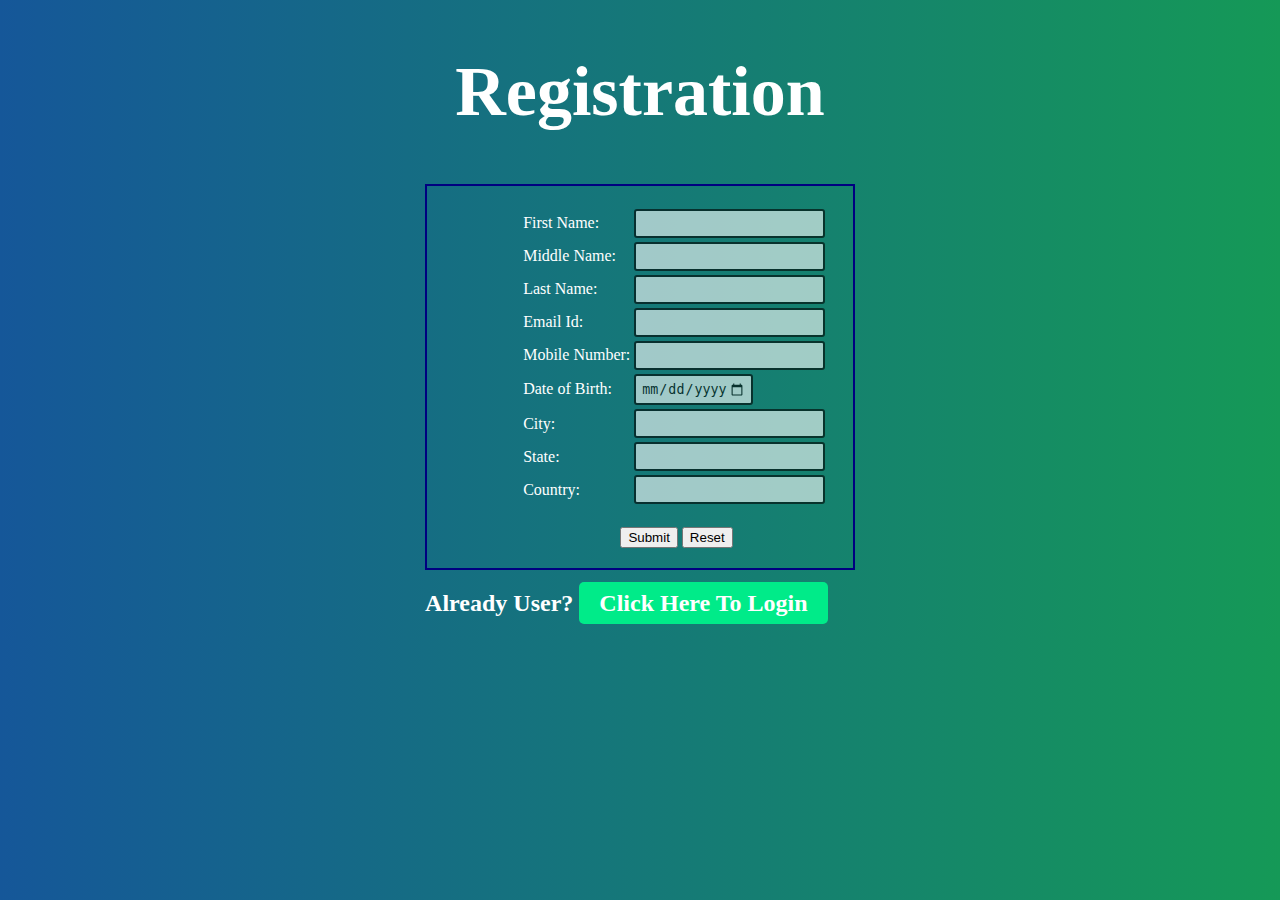
<file: src/main/webapp/index.html>
<!DOCTYPE html>
<html>
    <head>
        <title>Start Page</title>
        <meta http-equiv="Content-Type" content="text/html; charset=UTF-8">
        <link rel="stylesheet" href="CSS/index.css"/>
        <script src="JS/index.js" charset="UTF-8" type="text/javascript"></script>
    </head>
    <body>
    <h1 class="center">Registration </h1>
    <form action ="RegisterServlet" method="post" id="myform" name="myForm" onsubmit = "return(validate());" > 
       <div class="container">
           <div id="box">
			<table>
                                <tr>         
				<td>First Name:</td>	
				<td><input type="text" name="First_Name" class="in"></td>
				</tr>

				<tr>
				<td>Middle Name:</td> 
				<td><input type="text" name="Middle_Name" class="in"></td>
				</tr>

				<tr>
				<td>Last Name:</td>	
				<td><input type="text" name="Last_Name" class="in"></td>
				</tr>

				<tr>
				<td>Email Id:</td>
				<td><input type="email" name="Email_ID" class="in"></td>	
				</tr>

				<tr>
				<td>Mobile Number:</td>
				<td><input type="number" name="Mobile_Number" class="in"></td>	
				</tr>

				<tr>
				<td>Date of Birth:</td>	
				<td><input type="date" min="1960-01-01" max="2002-12-31" name="Birth_Date" class="in"></td>
				</tr>

				<tr>
				<td>City:</td>
				<td><input type="text" name="City_Name" class="in"></td>		
				</tr>

				<tr>
				<td>State:</td>	
				<td><input type="text" name="State_Name" class="in"></td>
				</tr>

				<tr>
				<td>Country:</td>
				<td><input type="text" name="Country_Name" class="in"></td>
				</tr>

			
		</table>
			<div id="submit" class="center" class="clickme default">
			<input type="submit" name="register">
			<input type="reset">
			</div>
           </div>

            <h2>Already User? <a href="Login.html" class="clickme success">Click Here To Login</a></h2>
                
			

	</form>
	</div> 
               
    </body>
</html>
</file>
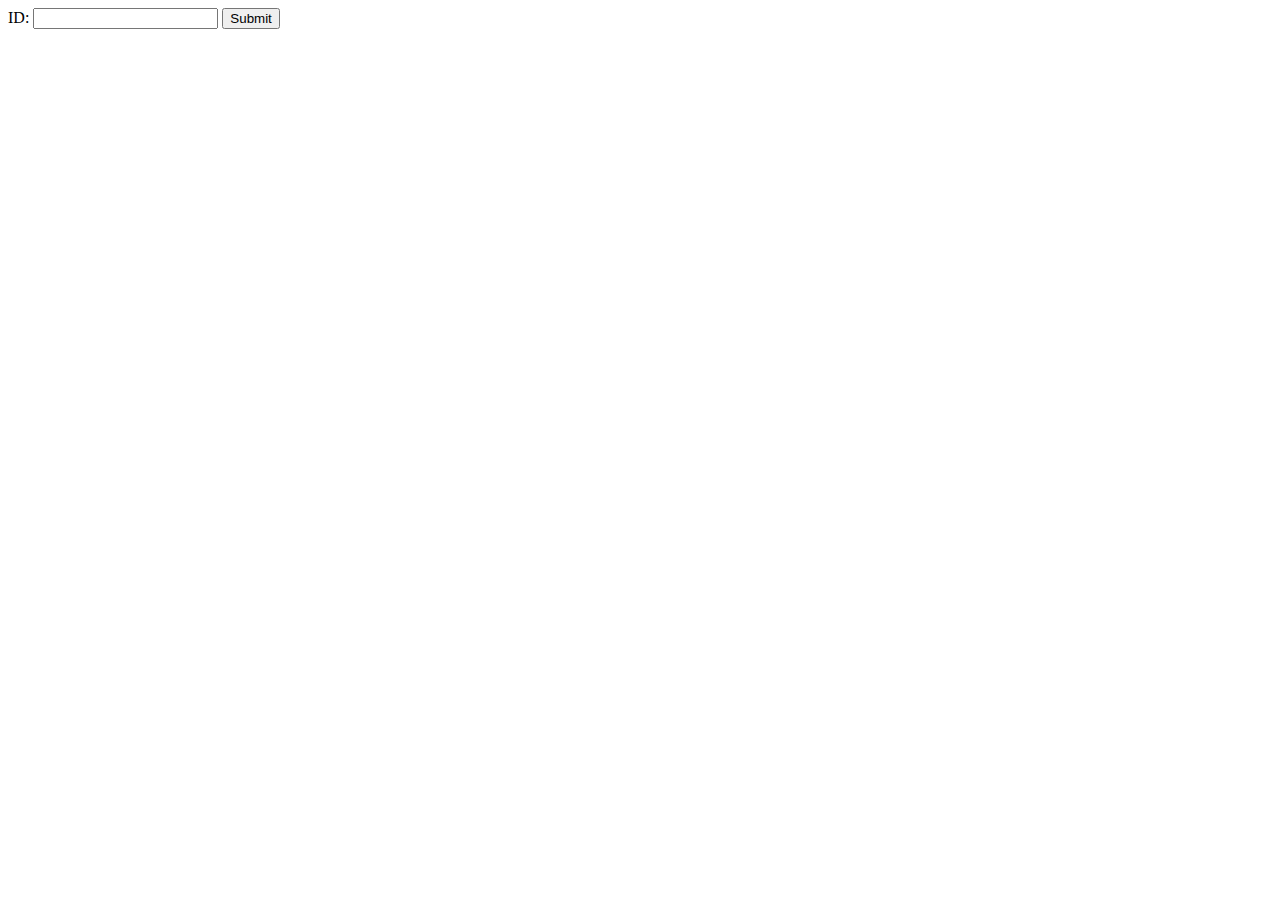
<file: src/main/webapp/abc.html>
<!DOCTYPE html>
<!--
To change this license header, choose License Headers in Project Properties.
To change this template file, choose Tools | Templates
and open the template in the editor.
-->
<html>
    <head>
        <title>Profile</title>
        <meta charset="UTF-8">
        <meta name="viewport" content="width=device-width, initial-scale=1.0">
    </head>
    <body>
        <div>
            <form action="Profile" method="post">
                ID: <input type="text" name="id">
               
                <input type="submit" name="submit">   
                
            </form>
        </div>
    </body>
</html>
</file>
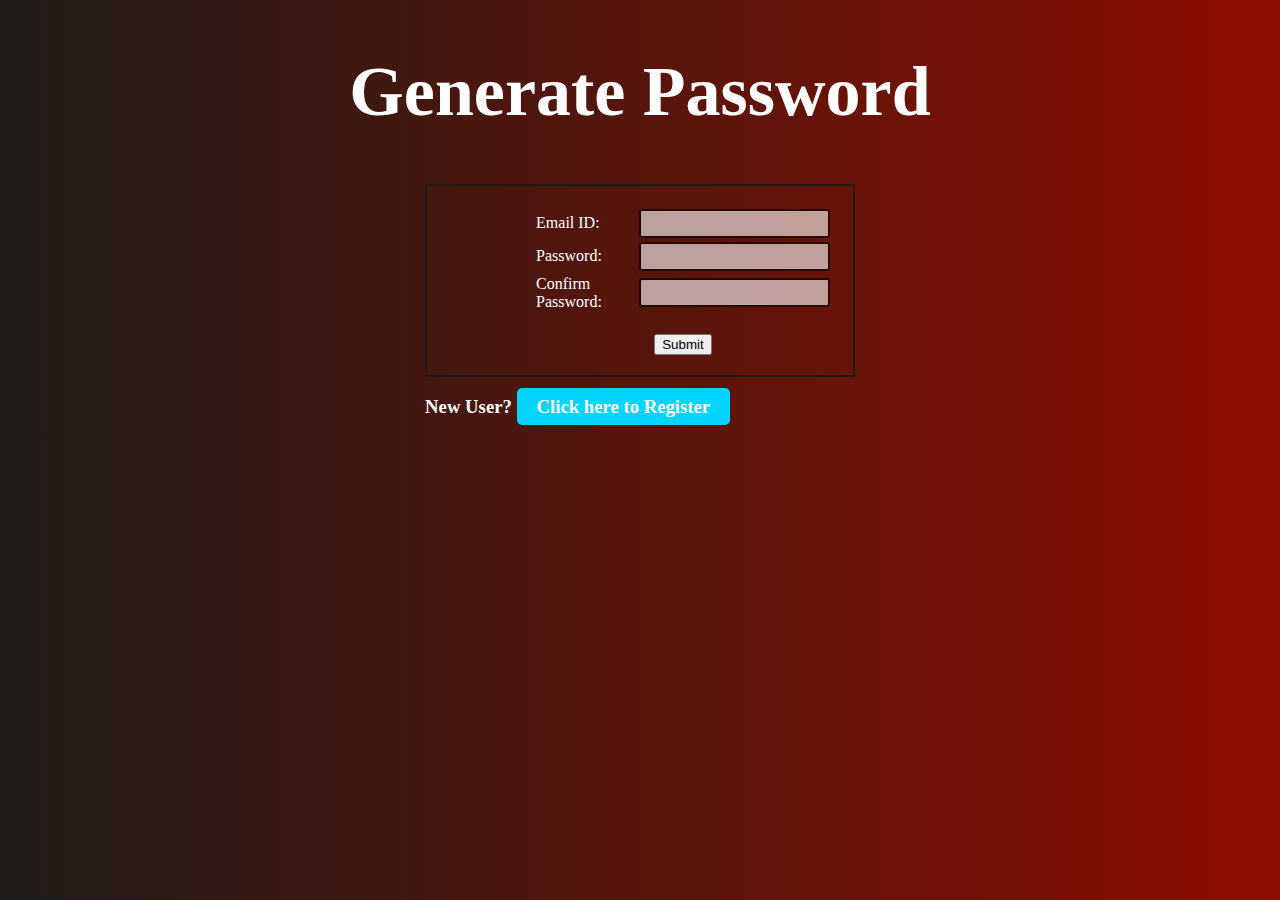
<file: src/main/webapp/FirstLogin.html>
<!DOCTYPE html>
<!--
To change this license header, choose License Headers in Project Properties.
To change this template file, choose Tools | Templates
and open the template in the editor.
-->
<html>
    <head>
        <title>GeneratePassword</title>
        <meta charset="UTF-8">
        <meta name="viewport" content="width=device-width, initial-scale=1.0">
        <link rel="stylesheet" href="CSS/FirstLogin.css"/>
        <script src="JS/FirstLogin.js" charset="UTF-8" type="text/javascript"></script>
    </head>
    <body>
       <h1 class="center">Generate Password</h1>
	     <div class="container">
		<form action="FirstLogin" method="post" id="myform1" name="myForm1" onsubmit = "return(validateform());" >
                    <div id="box">
			<table>
			<tr>
				<td>Email ID: </td>
				<td><input type="email" name="email" class="in"></td>
			</tr>

			<tr>
				<td>Password: </td>
				<td><input type="password" name="password" class="in"></td>
			</tr>
                        <tr>
				<td>Confirm Password: </td>
				<td><input type="password" name="password2" class="in"></td>
			</tr>
		</table>
		<div id="submit" class="center" class="clickme default">
			<input type="submit" name="insert">
		</div>
		</div>
		</form>

		<div>
			<h3>New User? <a href="index.html" class="clickme info">Click here to Register</a></h3>
		</div>

	</div>
    </body>
</html>
</file>
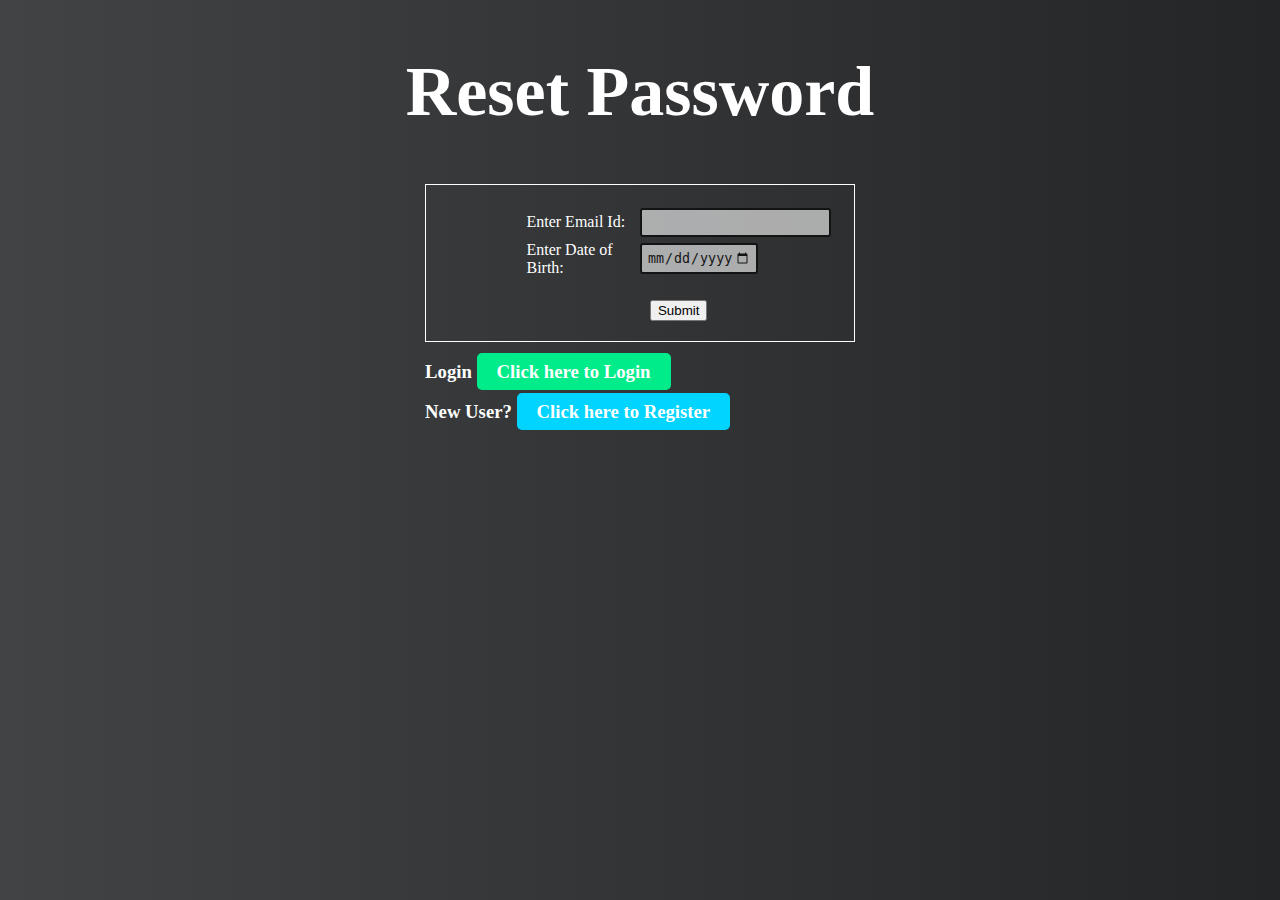
<file: src/main/webapp/ForgotPass.html>
<!DOCTYPE html>
<!--
To change this license header, choose License Headers in Project Properties.
To change this template file, choose Tools | Templates
and open the template in the editor.
-->
<html>
    <head>
        <title>Forgot Password</title>
        <meta charset="UTF-8">
        <meta name="viewport" content="width=device-width, initial-scale=1.0">
        <link rel="stylesheet" href="CSS/ForgotPass.css"/>
    </head>
    <body>
     	<h1 class="center">Reset Password</h1>
	<div class="container">
	<form action="ForgotPass" method="post">
            <div id="box">
		<table>
			<tr>
				<td>Enter Email Id:</td>
				<td><input type="email" name="Email" class="in"></td>
			</tr>
                        <tr>
                            <td>Enter Date of Birth:</td>
                            <td><input type="date" min="1960-01-01" max="2002-12-31" name="Birth_Date" class="in"></td>
                        </tr>
		</table>
		<div id="submit" class="center" class="clickme default"><input type="submit" name="submit" ></div>
		</div>
	</form>

	<div>
		<h3 >Login <a href="Login.html" class="clickme success">Click here to Login</a></h3>
		<h3>New User? <a href="index.html" class="clickme info">Click here to Register</a></h3>
	</div>
	</div>
    </body>
</html>
</file>
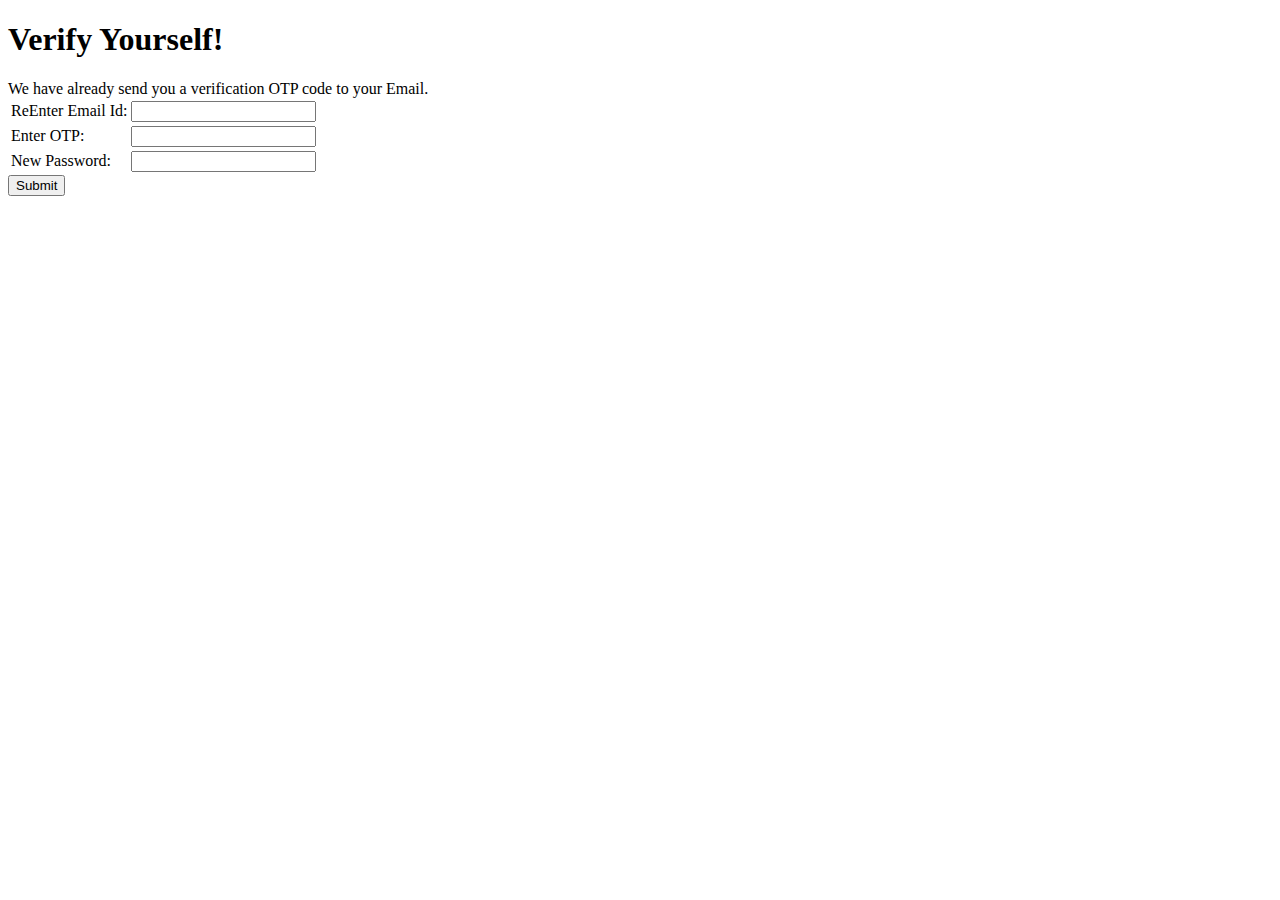
<file: src/main/webapp/ForgotPassOTP.html>
<!DOCTYPE html>
<!--
To change this license header, choose License Headers in Project Properties.
To change this template file, choose Tools | Templates
and open the template in the editor.
-->
<html>
    <head>
        <title>ForgotPassOTP</title>
        <meta charset="UTF-8">
        <meta name="viewport" content="width=device-width, initial-scale=1.0">
    </head>
    <body>
       <h1>Verify Yourself!</h1>
          <span>We have already send you a verification OTP code to your Email.</span>
           <form action="ForgotPassOTP" method="post">
               <table>
			<tr>
				<td>ReEnter Email Id:</td>
				<td><input type="email" name="Email" ></td>
			</tr>
                        <tr>
                            <td>Enter OTP:</td>
                            <td><input type="text" name="authcode"></td>
                        </tr>
                        <tr>
				<td>New Password: </td>
				<td><input type="password" name="password" class="in"></td>
			</tr>
                        
		</table>
               <input type="submit" >
           </form>
    </body>
</html>
</file>
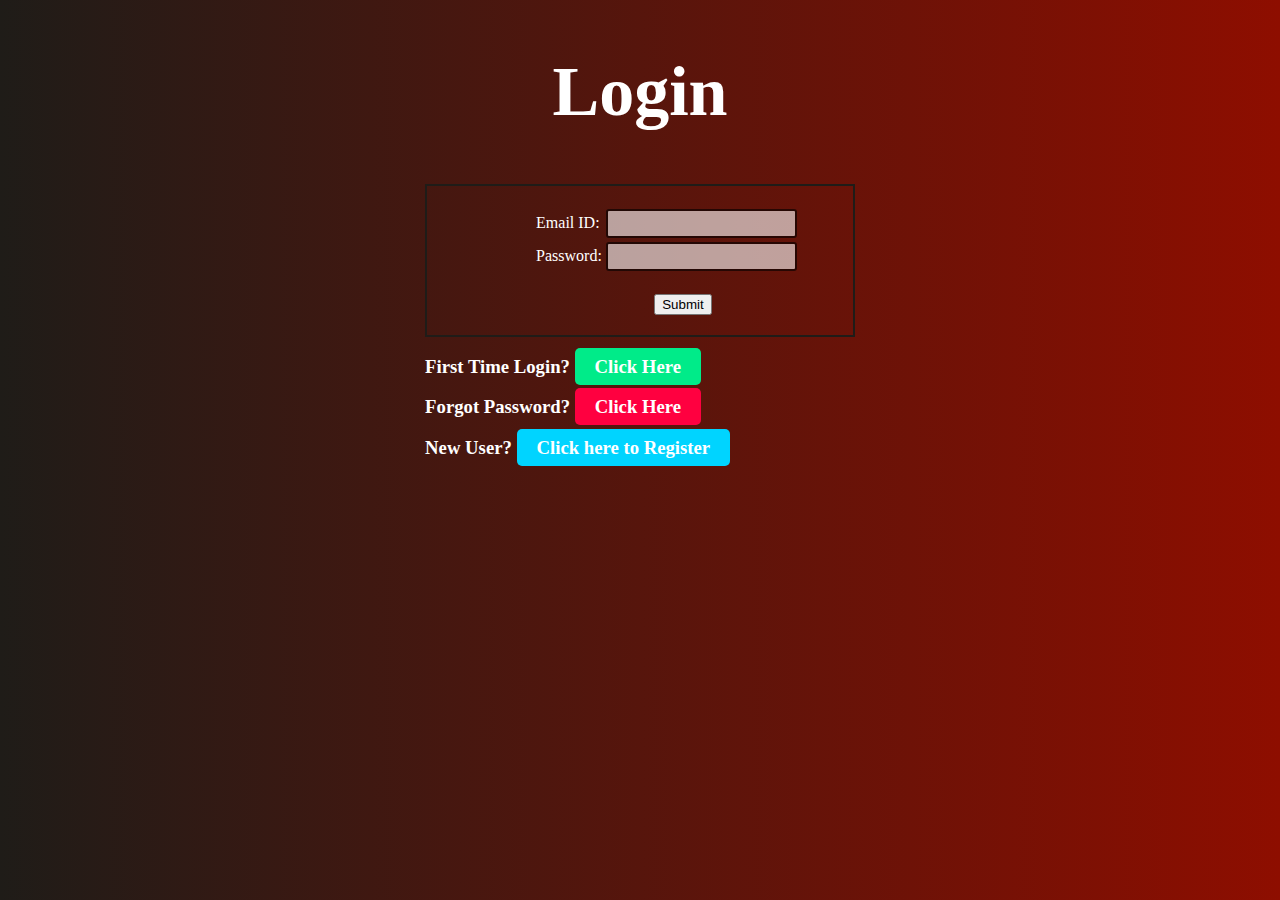
<file: src/main/webapp/Login.html>
<!DOCTYPE html>
<!--
To change this license header, choose License Headers in Project Properties.
To change this template file, choose Tools | Templates
and open the template in the editor.
-->
<html>
    <head>
        <title>Login</title>
        <meta charset="UTF-8">
        <meta name="viewport" content="width=device-width, initial-scale=1.0">
        <link rel="stylesheet" href="CSS/Login.css"/>
    </head>
    <body>
    	     <h1 class="center">Login</h1>
	     <div class="container">
		<form action="Login" method="post">
                    <div id="box">
			<table>
			<tr>
				<td>Email ID: </td>
				<td><input type="email" name="email" class="in"></td>
			</tr>

			<tr>
				<td>Password: </td>
				<td><input type="password" name="password" class="in"></td>
			</tr>
		</table>
		<div id="submit" class="center" class="clickme default">
			<input type="submit" name="insert">
		</div>
		</div>
		</form>

		<div>
                        <h3>First Time Login? <a href="FirstLogin.html" class="clickme success">Click Here</a></h3>
			<h3>Forgot Password? <a href="ForgotPass.html" class="clickme danger">Click Here</a></h3>
			<h3>New User? <a href="index.html" class="clickme info">Click here to Register</a></h3>
		</div>

	</div>
    </body>
</html>
</file>
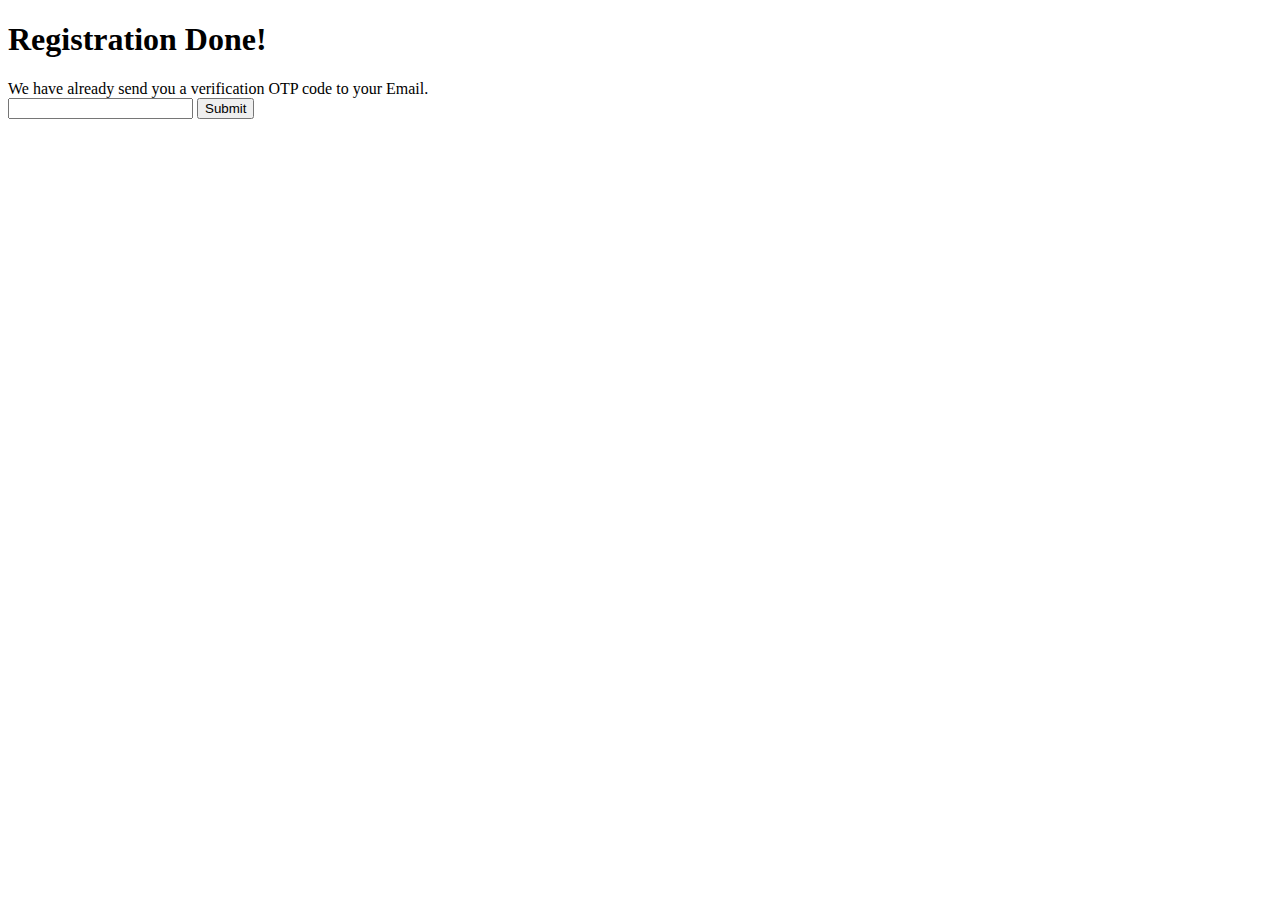
<file: src/main/webapp/otp.html>
<!DOCTYPE html>
<!--
To change this license header, choose License Headers in Project Properties.
To change this template file, choose Tools | Templates
and open the template in the editor.
-->
<html>
    <head>
        <title>otp</title>
        <meta charset="UTF-8">
        <meta name="viewport" content="width=device-width, initial-scale=1.0">
    </head>
    <body>
       <h1>Registration Done!</h1>
          <span>We have already send you a verification OTP code to your Email.</span>
           <form action="otpcheck" method="post">
               <input type="text" name="authcode">
               <input type="submit" >
           </form>
    </body>
</html>
</file>
<file: src/main/webapp/CSS/index.css>
/*
To change this license header, choose License Headers in Project Properties.
To change this template file, choose Tools | Templates
and open the template in the editor.
*/
/* 
    Created on : 30 Sep, 2020, 6:33:36 PM
    Author     : Bhavesh
*/
#box{
  padding-left: 17%;
  border: 2px solid navy;
}

#submit{
	padding-bottom: 20px;
}
.center{
	text-align: center;

}
h1{
	  padding: 5px;
  text-align: center; 
  color: white;
  font-size: 70px;
}

.container{
	padding-left: 33%;
	padding-right: 33%;

}

body{
background: #159957;  /* fallback for old browsers */
background: -webkit-linear-gradient(to right, #155799, #159957);  /* Chrome 10-25, Safari 5.1-6 */
background: linear-gradient(to right, #155799, #159957); /* W3C, IE 10+/ Edge, Firefox 16+, Chrome 26+, Opera 12+, Safari 7+ */
color: white;
}



table{
	align-items: center;
	padding: 20px;

}

.in{
  outline: none;
  padding: 5px;
  border-radius: 3px;
  border: 2px solid black;
  opacity: 60%;
}

.clickme {
    background-color: #EEEEEE;
    padding: 8px 20px;
    text-decoration:none;
    font-weight:bold;
    border-radius:5px;
    cursor:pointer;
}

.success {
    background-color:#00EB89;
    color: #FFFFFF;
}

.success:hover {
    background-color:#00D77E;
    color: #FFFFFF;
}
.default {
    background-color:#D1D6DC;
    color: #000000;
}

.default:hover {
    background-color:#DCE0E5;
    color: #555555;
}
</file>
<file: src/main/webapp/CSS/FirstLogin.css>
/*
To change this license header, choose License Headers in Project Properties.
To change this template file, choose Tools | Templates
and open the template in the editor.
*/
/* 
    Created on : 30 Sep, 2020, 6:33:36 PM
    Author     : Bhavesh
*/
#box{
  padding-left: 20%;
  border: 2px solid #1f1c18;
}

#submit{
  padding-bottom: 20px;
}
.center{
	text-align: center;

}
h1{
	  padding: 5px;
  text-align: center; 
  color: white;
  font-size: 70px;
}

.container{
	padding-left: 33%;
	padding-right: 33%;

}

body{
background: #8E0E00;  /* fallback for old browsers */
background: -webkit-linear-gradient(to right, #1F1C18, #8E0E00);  /* Chrome 10-25, Safari 5.1-6 */
background: linear-gradient(to right, #1F1C18, #8E0E00); /* W3C, IE 10+/ Edge, Firefox 16+, Chrome 26+, Opera 12+, Safari 7+ */
color: white;
}

table{
	align-items: center;
	padding: 20px;

}

.in{
  outline: none;
  padding: 5px;
  border-radius: 3px;
  border: 2px solid black;
  opacity: 60%;
}

.clickme {
    background-color: #EEEEEE;
    padding: 8px 20px;
    text-decoration:none;
    font-weight:bold;
    border-radius:5px;
    cursor:pointer;
}
.success {
    background-color:#00EB89;
    color: #FFFFFF;
}

.success:hover {
    background-color:#00D77E;
    color: #FFFFFF;
}
.danger {
    background-color:#FF0040;
    color: #FFFFFF;
}

.danger:hover {
    background-color:#EB003B;
    color: #FFFFFF;
}

.info {
    background-color:#00D4FF;
    color: #FFFFFF;
}

.info:hover {
    background-color:#00C4EB;
    color: #FFFFFF;
}
.default {
    background-color:#D1D6DC;
    color: #000000;
}

.default:hover {
    background-color:#DCE0E5;
    color: #555555;
}
</file>
<file: src/main/webapp/CSS/ForgotPass.css>
/*
To change this license header, choose License Headers in Project Properties.
To change this template file, choose Tools | Templates
and open the template in the editor.
*/
/* 
    Created on : 30 Sep, 2020, 6:33:36 PM
    Author     : Bhavesh
*/

#box{
  padding-left: 18%;
  border: 1px solid white;
}
#submit{
  padding-bottom: 20px;
}
.center{
	text-align: center;

}
h1{
	  padding: 5px;
  text-align: center; 
  color: white;
  font-size: 70px;
}

.container{
	padding-left: 33%;
	padding-right: 33%;

}

body{
background: #232526;  /* fallback for old browsers */
background: -webkit-linear-gradient(to right, #414345, #232526);  /* Chrome 10-25, Safari 5.1-6 */
background: linear-gradient(to right, #414345, #232526); /* W3C, IE 10+/ Edge, Firefox 16+, Chrome 26+, Opera 12+, Safari 7+ */
color: white;
}

table{
	align-items: center;
	padding: 20px;

}

.in{
  outline: none;
  padding: 5px;
  border-radius: 3px;
  border: 2px solid black;
  opacity: 60%;
}
.clickme {
    background-color: #EEEEEE;
    padding: 8px 20px;
    text-decoration:none;
    font-weight:bold;
    border-radius:5px;
    cursor:pointer;
}
.success {
    background-color:#00EB89;
    color: #FFFFFF;
}

.success:hover {
    background-color:#00D77E;
    color: #FFFFFF;
}

.info {
    background-color:#00D4FF;
    color: #FFFFFF;
}

.info:hover {
    background-color:#00C4EB;
    color: #FFFFFF;
}
.default {
    background-color:#D1D6DC;
    color: #000000;
}

.default:hover {
    background-color:#DCE0E5;
    color: #555555;
}
</file>
<file: src/main/webapp/CSS/Login.css>
/*
To change this license header, choose License Headers in Project Properties.
To change this template file, choose Tools | Templates
and open the template in the editor.
*/
/* 
    Created on : 30 Sep, 2020, 6:33:36 PM
    Author     : Bhavesh
*/
#box{
  padding-left: 20%;
  border: 2px solid #1f1c18;
}

#submit{
  padding-bottom: 20px;
}
.center{
	text-align: center;

}
h1{
	  padding: 5px;
  text-align: center; 
  color: white;
  font-size: 70px;
}

.container{
	padding-left: 33%;
	padding-right: 33%;

}

body{
background: #8E0E00;  /* fallback for old browsers */
background: -webkit-linear-gradient(to right, #1F1C18, #8E0E00);  /* Chrome 10-25, Safari 5.1-6 */
background: linear-gradient(to right, #1F1C18, #8E0E00); /* W3C, IE 10+/ Edge, Firefox 16+, Chrome 26+, Opera 12+, Safari 7+ */
color: white;
}

table{
	align-items: center;
	padding: 20px;

}

.in{
  outline: none;
  padding: 5px;
  border-radius: 3px;
  border: 2px solid black;
  opacity: 60%;
}

.clickme {
    background-color: #EEEEEE;
    padding: 8px 20px;
    text-decoration:none;
    font-weight:bold;
    border-radius:5px;
    cursor:pointer;
}
.success {
    background-color:#00EB89;
    color: #FFFFFF;
}

.success:hover {
    background-color:#00D77E;
    color: #FFFFFF;
}
.danger {
    background-color:#FF0040;
    color: #FFFFFF;
}

.danger:hover {
    background-color:#EB003B;
    color: #FFFFFF;
}

.info {
    background-color:#00D4FF;
    color: #FFFFFF;
}

.info:hover {
    background-color:#00C4EB;
    color: #FFFFFF;
}
.default {
    background-color:#D1D6DC;
    color: #000000;
}

.default:hover {
    background-color:#DCE0E5;
    color: #555555;
}
</file>
